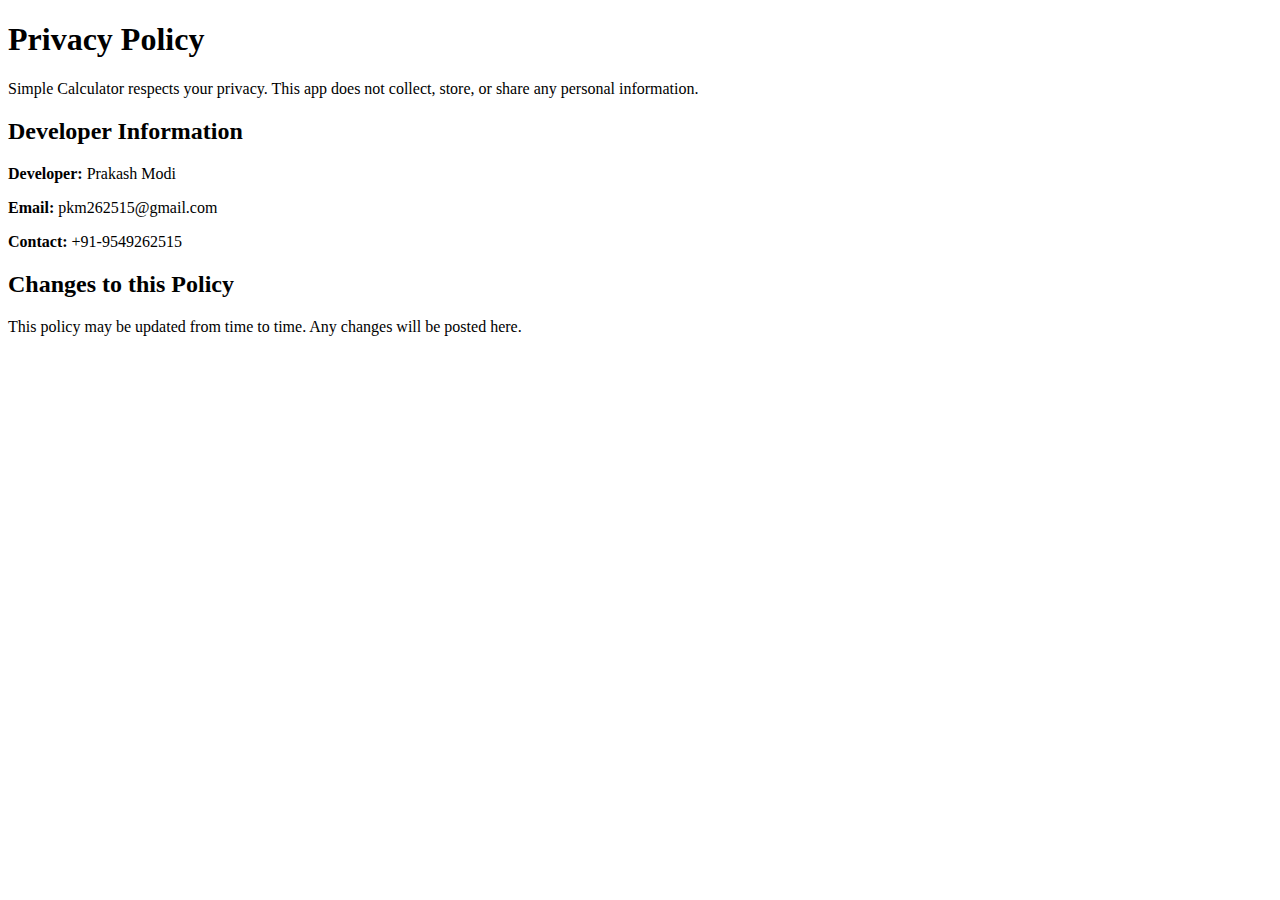
<file: privacy.html>
<!doctype html>
<html lang="en">
<head>
<meta charset="utf-8">
<title>Privacy Policy - Simple Calculator</title>
</head>
<body>
  <h1>Privacy Policy</h1>
  <p>Simple Calculator respects your privacy. This app does not collect, store, or share any personal information.</p>

  <h2>Developer Information</h2>
  <p><strong>Developer:</strong> Prakash Modi</p>
  <p><strong>Email:</strong> pkm262515@gmail.com</p>
  <p><strong>Contact:</strong> +91-9549262515</p>

  <h2>Changes to this Policy</h2>
  <p>This policy may be updated from time to time. Any changes will be posted here.</p>
</body>
</html>
</file>
